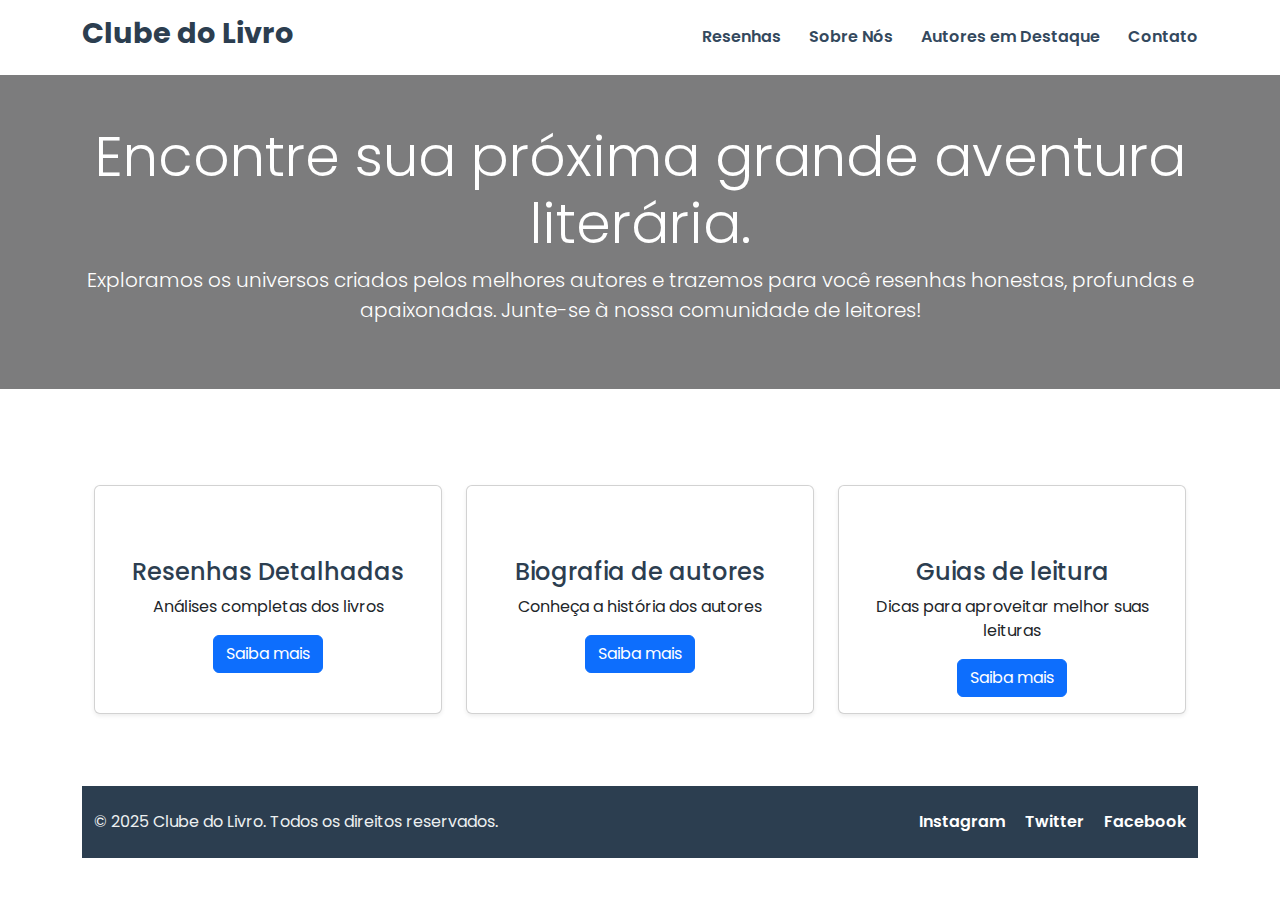
<file: public/pages/index.html>
<!DOCTYPE html>
<html lang="pt-BR">
<head>
    <meta charset="UTF-8">
    <meta name="viewport" content="width=device-width, initial-scale=1.0">
    <title>Clube do Livro | Home Bootstrap</title>
    
    <link href="https://cdn.jsdelivr.net/npm/bootstrap@5.3.3/dist/css/bootstrap.min.css" rel="stylesheet" integrity="sha384-QWTKZyjpPEjISv5WaRU9OFeRpok6YctnYmDr5pNlyT2bRjXh0JMhjY6hW+ALEwIH" crossorigin="anonymous">
    
    <link rel="stylesheet" href="../css/styles.css">
    
    <link rel="preconnect" href="https://fonts.googleapis.com">
    <link rel="preconnect" href="https://fonts.gstatic.com" crossorigin>
    <link href="https://fonts.googleapis.com/css2?family=Poppins:wght@400;600;700&display=swap" rel="stylesheet">
    <link rel="stylesheet" href="https://cdnjs.cloudflare.com/ajax/libs/font-awesome/6.5.2/css/all.min.css" integrity="sha512-SnH5WK+bZxgPHs44uWIX+LLJAJ9/2PkPKZ5QiAj6Ta86w+fsb2TkcmfRyVX3pBnMFcV7oQPJkl9QevSCWr3W6A==" crossorigin="anonymous" referrerpolicy="no-referrer" />
</head>
<body>
    <header class="bg-white shadow-sm py-3">
        <div class="container d-flex justify-content-between align-items-center">
            <h1 class="logo">Clube do Livro</h1>
            <nav>
                <a class="nav-link-custom" href="#resenhas">Resenhas</a>
                <a class="nav-link-custom" href="#sobre">Sobre Nós</a>
                <a class="nav-link-custom" href="#autores">Autores em Destaque</a>
                <a class="nav-link-custom" href="#contato">Contato</a>
            </nav>
        </div>
    </header>

    <main>
        <div class="banner bg-light text-center py-5">
            <div class="container">
                <h2 class="display-4">Encontre sua próxima grande aventura literária.</h2>
                <p class="lead">Exploramos os universos criados pelos melhores autores e trazemos para você resenhas honestas, profundas e apaixonadas. Junte-se à nossa comunidade de leitores!</p>
            </div>
        </div>
    </main>

    <section id="resenhas" class="py-5">
        <div class="container">
<section id="resenhas" class="py-5">
    <div class="container">
    <div class="row" id="cards-container">
    </div>
    </div>
</section>

    <footer id="contato" class="py-4">
        <div class="container">
            <div class="d-flex flex-column flex-md-row justify-content-between align-items-center">
                <p class="mb-3 mb-md-0">© 2025 Clube do Livro. Todos os direitos reservados.</p>
                <div class="social-links">
                    <a href="#">Instagram</a>
                    <a href="#">Twitter</a>
                    <a href="#">Facebook</a>
                </div>
            </div>
        </div>
    </footer>
    <script src="../js/app.js"></script>
    <script src="https://cdn.jsdelivr.net/npm/bootstrap@5.3.3/dist/js/bootstrap.bundle.min.js" integrity="sha384-YvpcrYf0tY3lHB60NNkmXc5s9fDVZLESaAA55NDzOxhy9GkcIdslK1eN7N6jIeHz" crossorigin="anonymous"></script>
</body>
</html>
</file>
<file: public/css/styles.css>
/* Variáveis de Cor (ainda úteis para nossa identidade visual) */
:root {
    --cor-primaria: #2c3e50; /* Azul escuro */
    --cor-secundaria: #e74c3c; /* Vermelho/Laranja */
    --cor-fundo: #ecf0f1; /* Cinza claro */
    --cor-texto: #34495e; /* Cinza azulado */
    --cor-branco: #ffffff;
}


body {
    font-family: 'Poppins', sans-serif;
    color: var(--cor-texto);
}

/* Estilos do Cabeçalho Personalizado */
.logo {
    font-size: 1.8rem;
    color: var(--cor-primaria);
    font-weight: 700;
}

.nav-link-custom {
    text-decoration: none;
    color: var(--cor-texto);
    font-weight: 600;
    margin-left: 1.5rem;
    transition: color 0.3s ease;
}

.nav-link-custom:hover {
    color: var(--cor-secundaria);
}

/* Estilos do Banner (ainda precisamos da nossa imagem) */
.banner {
    background-image: linear-gradient(rgba(0,0,0,0.5), rgba(0,0,0,0.5)), url('https://images.unsplash.com/photo-1457369804613-52c61a468e7d?q=80&w=1470&auto-format&fit=crop');
    background-size: cover;
    background-position: center;
    color: var(--cor-branco); /* Bootstrap não define a cor do texto para fundos claros, então forçamos */
}

/* Ajustes finos nos cards para manter nosso visual */
.card-hover {
    transition: transform 0.3s ease, box-shadow 0.3s ease;
}

.card-hover:hover {
    transform: translateY(-5px) scale(1.03);
    box-shadow: 0 8px 24px rgba(44, 62, 80, 0.15);
}

.card-title {
    font-size: 1.5rem;
    color: var(--cor-primaria);
}

.card-icon {
    padding-top: 1.5rem;
}

.card-icon i {
    font-size: 5rem;
    color: var(--cor-secundaria);
}

/* Estilos do Rodapé Personalizado */
footer {
    background-color: var(--cor-primaria);
    color: var(--cor-fundo);
}

.social-links a {
    color: var(--cor-branco);
    text-decoration: none;
    margin-left: 1rem;
    font-weight: 600;
}

.social-links a:hover {
    text-decoration: underline;
}
</file>
